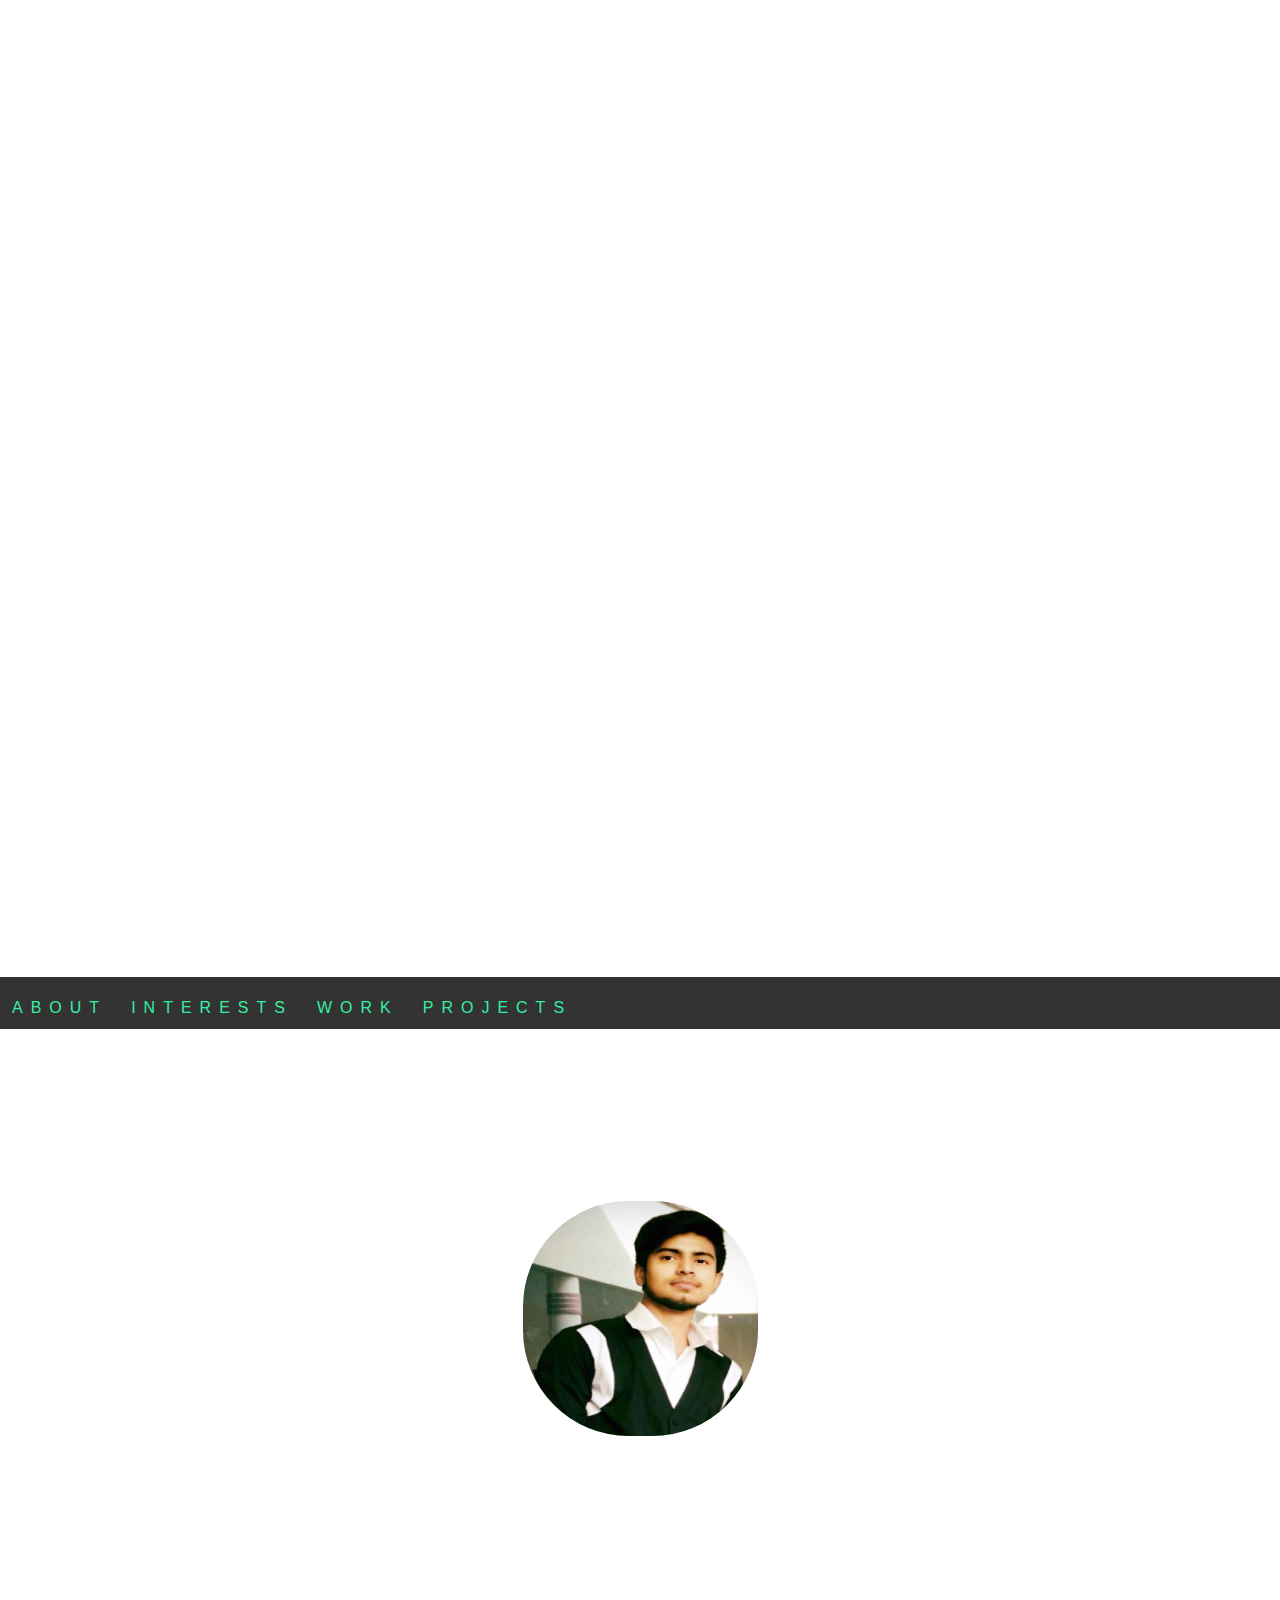
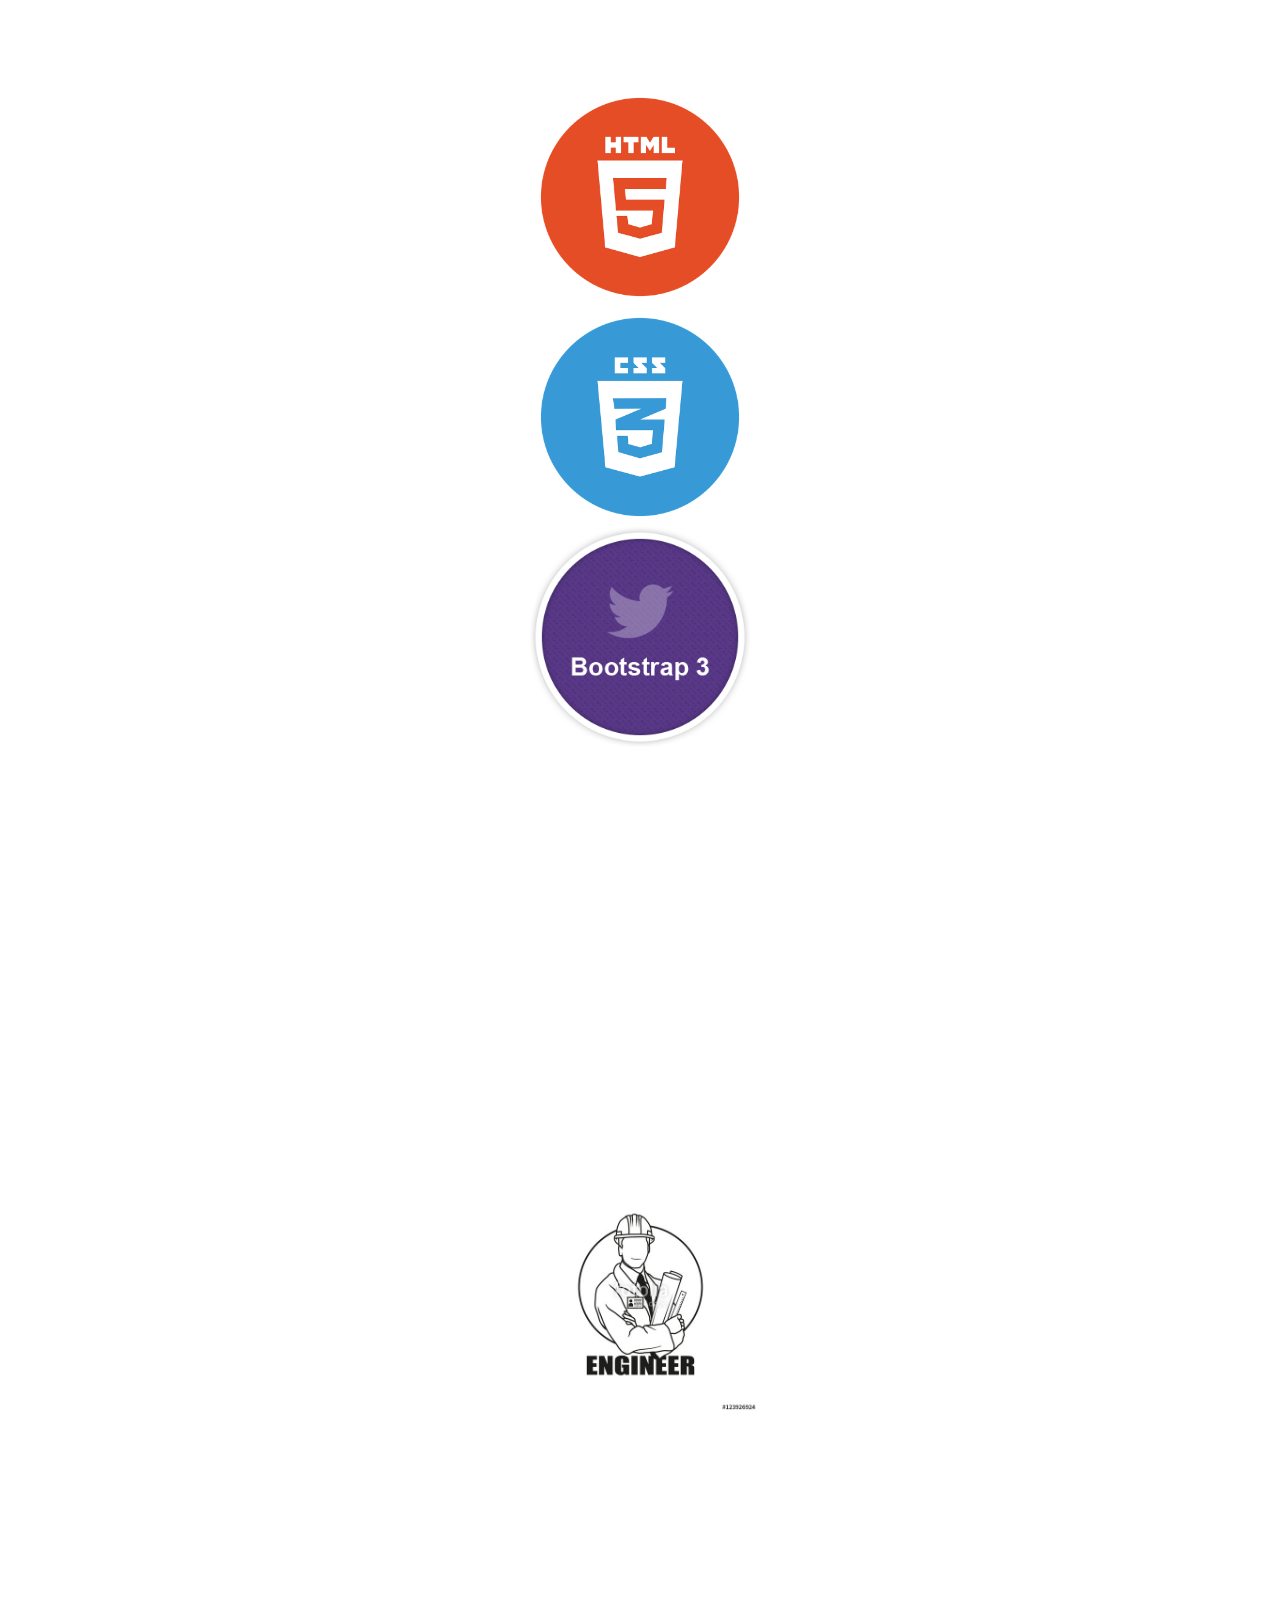
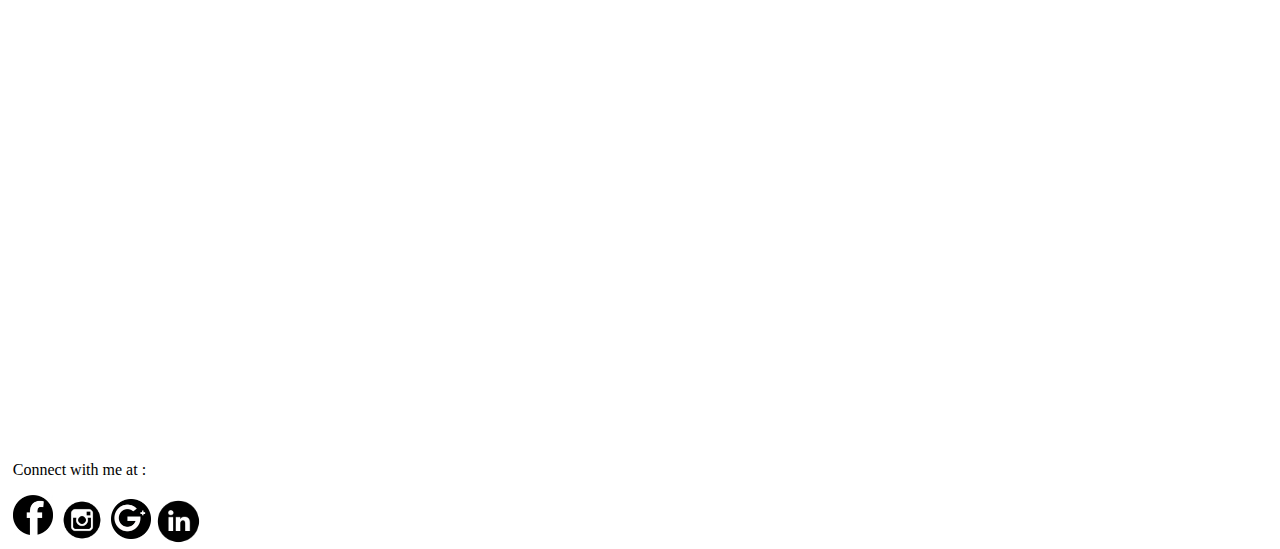
<file: index.html>
<!DOCTYPE html>
<html>
<head>
	<title>MY PORTFOLIO </title>
	<meta name="viewport" content="width=device-width, initial-scale=1.0, user-scalable=no">
	<link rel="stylesheet" type="text/css" href="index.css">
	<link rel="stylesheet" href="https://cdnjs.cloudflare.com/ajax/libs/font-awesome/4.7.0/css/font-awesome.min.css">
</head>
<body>
	<div class="banner">
		<h1>ASHHAR IMAM</h1>
		<p>< in relationship with web-development / ></p>
		<br><br><br><br><br><br>
		<p>"Be like clouds,flow over and around the obstacles of life"</p>
	</div>
	<div class="navigation">
        <a href="#abt">About</a>
        <a href="#int">Interests</a>
        <a href="#work">Work</a>
        <a href="#pro" >Projects</a>
    </div>
	<div id="abt" class="row">
		<div class="side">
            <h2>About me</h2>
			<h3>How do I look :</h3>
			<div class="image"><img src="blogger.jpg" style="width: 235px;height: 235px; display: block;margin-left: auto;margin-right: auto;"></div>
			<p>Hi. I’m Ashhar Imam, a novice mean stack developer based in New Delhi. I am a passionate creative driven by the synergy of design and technology. I'm learning to bring meaning into design.<br>
			I did my major in Electrical engineering but realized my true potential in web development, the reason being I love creativity.
			</p> 
	    
            <h4>Interests <div id="int" </h4>
            <h5>Technologies I love the most.</h5>
            <img src="html.png" style="width:220px; height:220px;display: block;margin-left: auto;margin-right: auto;">
            <img src="css.png" style="width:220px; height:220px;display: block;margin-left: auto;margin-right: auto;">
            <img src="bootstrap.png" style="width:220px; height:220px;display: block;margin-left: auto;margin-right: auto;"> 
            <h6>Interests and Hobbies :</h6>
            <p>Arts and crafts</p>
            <p>Designing car models</p>
            <p>Drawing Monochromatic sketches</p>
            <p>Blogging : follow me at 'sm-ashhar.blogspot.in'</p>
            </div>
		</div>
		<div id="work" class="main">
			<h2>Professional Experience</h2>
			<img src="engineer.jpg" style="width: 235px;height: 235px; display: block;margin-left: auto;margin-right: auto;">
            <h5>Automation Engineer, January 2018- now</h5>
            <p>After graduation, I got my first job as an Automation Engineer in Delhi. For first few days my work was to observe people what they are doing and learn by yourself how to do that.In about 15 days I was assigned a project to design the working conditions of a "GLASS FURNACE FACTORY".One of my first memories of being a kid was,'I want to have a real job when I grow up.'And to me that meant you wear a suit and a hat and carry a briefcase and go to your job.In reality my wish got shattered, as an Engineer never goes to work like that.one of the most important aspect of job I've learned is to choose a job which you love as someone has correctly said" Choose a job you LOVE you will never have to work a day in your LIFE."
            <br><br>As of now I've fallen in love with web development and it's gonna be a life long relationship.</p>
        </div>
            <div id="pro" class="projects" style= "width:100%;">
            <h2>Featured Work</h2>
            <h6>Projects</h6>
            <p>Being a novice mean stack developer, below are the lists of small work I've done so far:<br>
		    1> ashrits.github.io/whatsapp<br>
		    2> ashrits.github.io/modal<br>
		    3> ashrits.github.io/accordian<br>
		    4> ashrits.github.io/navbar
		    </p>
            </div>
	<div class="footer">
		<p>Connect with me at :</p>
		<img src="facebook.jpg" style="width: 40px;height: 40px; margin-bottom: 1.2vh;margin-left: 1vw;">
		<img src="instagram.png" style="width: 50px;height: 50px;">
		<img src="google.png" style="width: 40px;height: 40px; margin-bottom: 0.7vh;">
		<img src="linkedin.png" style="width: 46px;height: 46px;margin-bottom: 0.2vh;">
	</div>


</body>
</html>
</file>
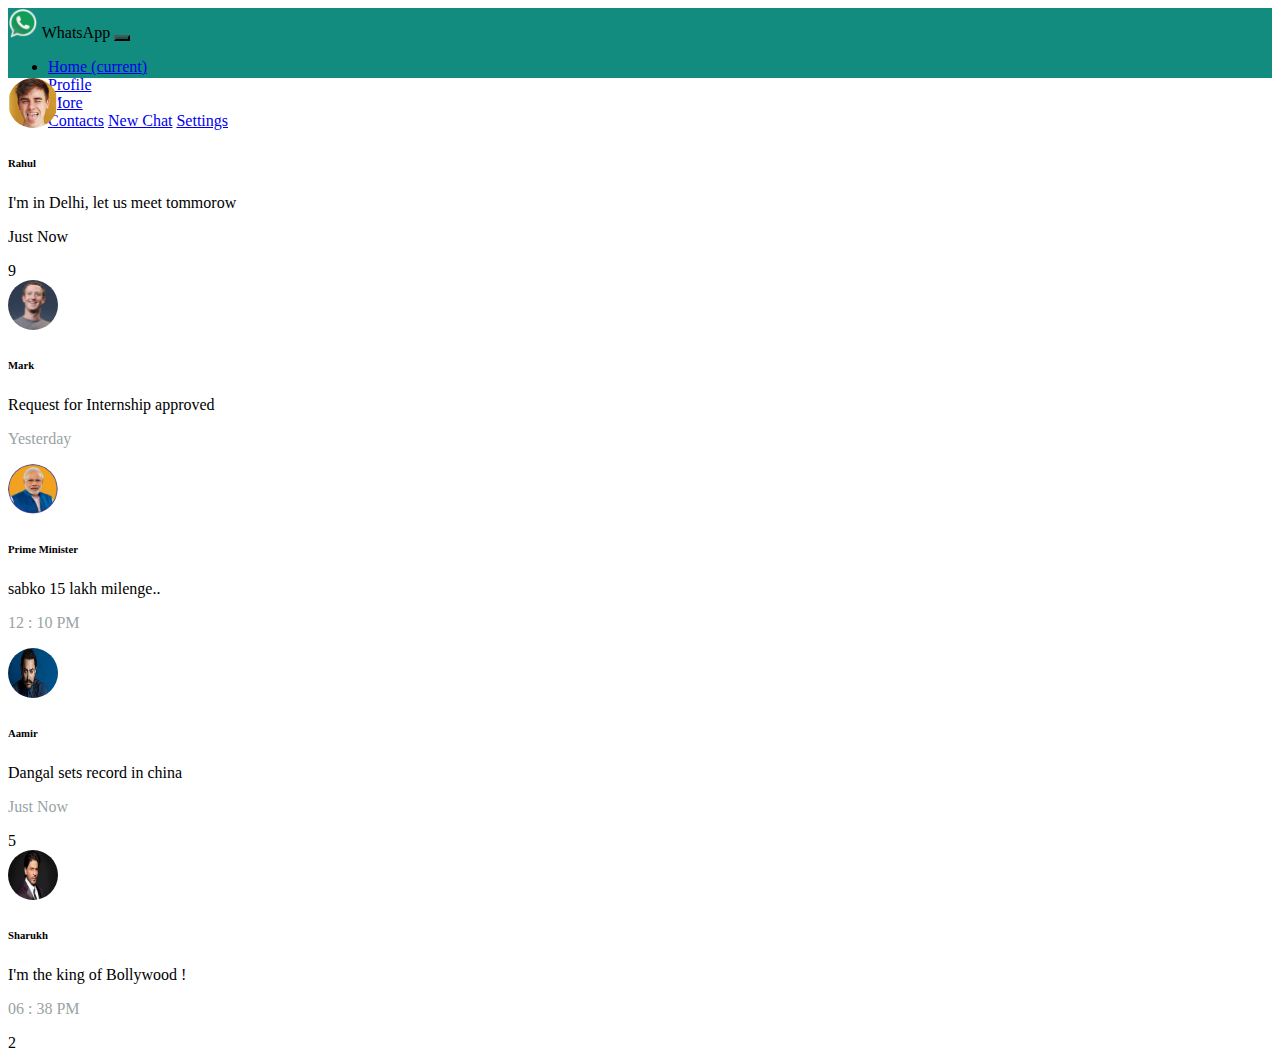
<file: whatsapp/index.html>
<!DOCTYPE html>
<html>
<head>
	<title>WhatsApp</title>
	<meta charset="utf-8">
	<meta name="viewport" content="width=device-width, initial-scale=1.0, user-scalable=no">
	<link rel="stylesheet" type="text/css" href="index.css">
    <link rel="stylesheet" href="https://stackpath.bootstrapcdn.com/bootstrap/4.1.1/css/bootstrap.min.css" integrity="sha384-WskhaSGFgHYWDcbwN70/dfYBj47jz9qbsMId/iRN3ewGhXQFZCSftd1LZCfmhktB" crossorigin="anonymous">
    <link rel="stylesheet" href="https://use.fontawesome.com/releases/v5.0.13/css/all.css" integrity="sha384-DNOHZ68U8hZfKXOrtjWvjxusGo9WQnrNx2sqG0tfsghAvtVlRW3tvkXWZh58N9jp" crossorigin="anonymous">
</head>
<body>
    <nav class="navbar navbar-expand-lg text-light" style="height: 70px; background-color: #128C7E">
    <a class="navbar-brand">
    <img src="logo1.png" width="30" height="30" class="d-inline-block align-top" alt="logo">
    WhatsApp</a>
  <button class="navbar-toggler" style="background-color: #075E54" type="button" data-toggle="collapse" data-target="#navbarNavDropdown" aria-controls="navbarNavDropdown" aria-expanded="false" aria-label="Toggle navigation">
    <span class="navbar-toggler-icon"></span>
  </button>
  <div class="collapse navbar-collapse" id="navbarNavDropdown">
    <ul class="navbar-nav">
      <li class="nav-item active">
        <a class="nav-link text-light" href="#">Home <span class="sr-only">(current)</span></a>
      </li>
      <li class="nav-item">
        <a class="nav-link text-light" href="profile.html">Profile</a>
      </li>
      <li class="nav-item dropdown">
        <a class="nav-link dropdown-toggle text-light" href="#" id="navbarDropdownMenuLink" data-toggle="dropdown" aria-haspopup="true" aria-expanded="false">
          More
        </a>
        <div class="dropdown-menu" aria-labelledby="navbarDropdownMenuLink">
          <a class="dropdown-item" href="#">Contacts</a>
          <a class="dropdown-item" href="#">New Chat</a>
          <a class="dropdown-item" href="#">Settings</a>
        </div>
      </li>
        </ul>
        </div>
        </nav>
        <div class="card">
          <div class="card-body d-flex flex-row">
              <div class="flex">
                <a href="chat.html"><img src="rahul.jpg" style="height:50px;border-radius:50%;" alt=""></a>
              </div>
              <div class="flex-grow-1 text-left px-3">
                <h6>Rahul</h6>
                I'm in Delhi, let us meet tommorow
              </div>
              <div class="flex text-right" style="">
                <span><p class="text-success">Just Now</p></span>
                <span class="badge badge-success rounded-circle">9</span>
              </div>


          </div>
        </div>
        <div class="card">
          <div class="card-body d-flex flex-row">
              <div class="flex">
                <a href="chat1.html"><img src="mark.jpg" style="height:50px;border-radius:50%;" alt=""></a>
              </div>
              <div class="flex-grow-1 text-left px-3">
                <h6>Mark</h6>
                Request for Internship approved
              </div>
              <div class="flex text-right" style="">
                <span><p style="color:#99A3A4;">Yesterday</p></span>
                 
              </div>
          </div>
        </div>
        <div class="card">
          <div class="card-body d-flex flex-row">
              <div class="flex">
                <a href="chat2.html"><img src="pm.png" style="height:50px;border-radius:50%;" alt=""></a>
              </div>
              <div class="flex-grow-1 text-left px-3">
                <h6>Prime Minister</h6>
                sabko 15 lakh milenge..
              </div>
              <div class="flex text-right" style="">
                <span><p style="color:#99A3A4;">12 : 10 PM</p></span>
               
              </div>
          </div>
        </div>
        <div class="card">
          <div class="card-body d-flex flex-row">
              <div class="flex">
                <a href="chat3.html"><img src="aamir.jpeg" style="height:50px;width: 50px; border-radius:50%;" alt=""></a>
              </div>
              <div class="flex-grow-1 text-left px-3">
                <h6>Aamir</h6>
                Dangal sets record in china
              </div>
              <div class="flex text-right" style="">
                <span><p class="text-success" style="color:#99A3A4;">Just Now</p></span>
                 <span class="badge badge-success rounded-circle">5</span>
              </div>
          </div>
        </div>
        
        <div class="card">

          <div class="card-body d-flex flex-row">
              <div class="flex">
                <a href="chat4.html"><img src="red.jpg" style="height:50px; width: 50px;border-radius:50%;" alt=""></a>
              </div>
              <div class="flex-grow-1 text-left px-3">
                <h6>Sharukh</h6>
                I'm the king of Bollywood !
              </div>
              <div class="flex text-right" style="">
                <span><p class="text-success" style="color:#99A3A4;">06 : 38 PM</p></span>
                 <span class="badge badge-success rounded-circle">2</span>
              </div>
          </div>
        </div>
        



    








    <script src="https://code.jquery.com/jquery-3.3.1.slim.min.js" integrity="sha384-q8i/X+965DzO0rT7abK41JStQIAqVgRVzpbzo5smXKp4YfRvH+8abtTE1Pi6jizo" crossorigin="anonymous"></script>
    <script src="https://cdnjs.cloudflare.com/ajax/libs/popper.js/1.14.3/umd/popper.min.js" integrity="sha384-ZMP7rVo3mIykV+2+9J3UJ46jBk0WLaUAdn689aCwoqbBJiSnjAK/l8WvCWPIPm49" crossorigin="anonymous"></script>
    <script src="https://stackpath.bootstrapcdn.com/bootstrap/4.1.1/js/bootstrap.min.js" integrity="sha384-smHYKdLADwkXOn1EmN1qk/HfnUcbVRZyYmZ4qpPea6sjB/pTJ0euyQp0Mk8ck+5T" crossorigin="anonymous"></script>
</body>
</html>
</file>
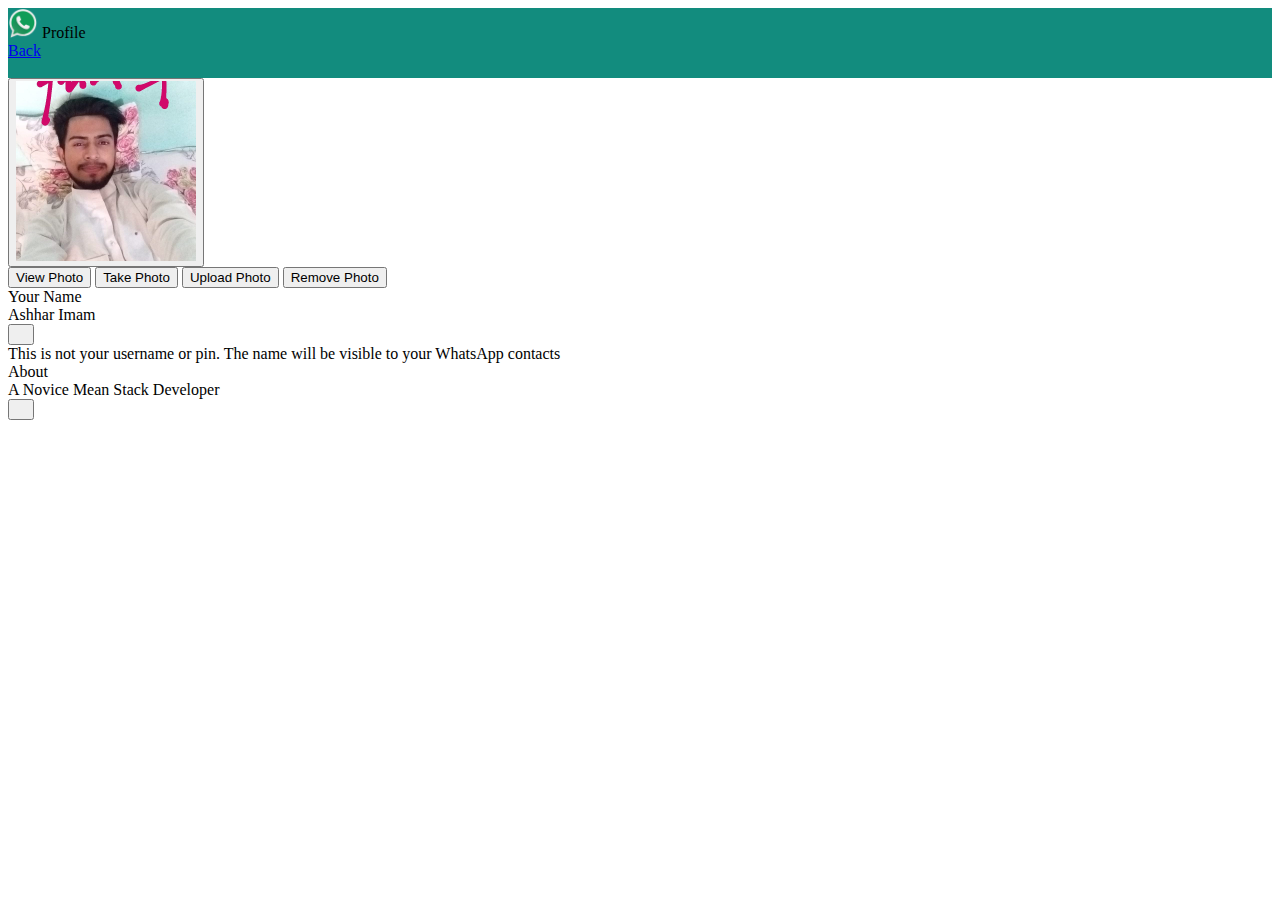
<file: whatsapp/profile.html>
<!DOCTYPE html>
<html>
<head>
	<title>WhatsApp</title>
	<link rel="stylesheet" type="text/css" href="index.css">
    <link rel="stylesheet" href="https://stackpath.bootstrapcdn.com/bootstrap/4.1.1/css/bootstrap.min.css" integrity="sha384-WskhaSGFgHYWDcbwN70/dfYBj47jz9qbsMId/iRN3ewGhXQFZCSftd1LZCfmhktB" crossorigin="anonymous">
    <link rel="stylesheet" href="https://cdnjs.cloudflare.com/ajax/libs/font-awesome/4.7.0/css/font-awesome.min.css">
    <link rel="stylesheet" href="https://use.fontawesome.com/releases/v5.0.13/css/all.css" integrity="sha384-DNOHZ68U8hZfKXOrtjWvjxusGo9WQnrNx2sqG0tfsghAvtVlRW3tvkXWZh58N9jp" crossorigin="anonymous">

</head>
<body>
	<div class="container-fluid">
	<nav class="navbar" style="height: 70px; background-color: #128C7E">
    <a class="navbar-brand text-light">
    <img src="logo1.png" width="30" height="30" class="d-inline-block align-top" alt="">
    Profile
    </a>
    <div class="row px-5" style="overflox-x: hidden;">
    <a class="nav-link text-light" href="index.html">Back</a>
    </div>
    </nav>
    </div>
    <div class="container-fluid">
    	<div class="row d-flex justify-content-center align-items-center bg-light">
    		<div class="row w-100 py-3"></div>
    		<div class="row w-100 py-3"></div>
    		<div class="dropdown">
    		<button type="button" class="btn btn-link" id="dropdownMenuButton" data-toggle="dropdown" aria-haspopup="true" aria-expanded="false">
    			<img src="profile.jpeg" class="rounded-circle" style="width: 180px; height: 180px;" ></button>
    			<div class="dropdown-menu dropdown-menu-right">

                                    <button class="dropdown-item" id="viewPix" type="button">View Photo</button>
                                    <button class="dropdown-item" type="button">Take Photo</button>
                                    <button class="dropdown-item" type="button">Upload Photo</button>
                                    <button class="dropdown-item" id="propixch" type="button">Remove Photo</button>
                                </div>
                            </div>

    			<div class="row w-100 py-3"></div>
    		    <div class="row w-100 py-3"></div>
    	</div>
    	
    		<div class="row py-2">
    			<div class="col px-5 py-1 text-success">Your Name</div>
    		    <div class="row w-100"></div>
    		    <div class="col px-5 text-dark">Ashhar Imam</div>
    		    <div class="col-1 justify-content-end align-items-end"><button class="btn btn-light" type="button"><i class="fas fa-edit"></i></button></div>
    		</div>
    	
    	<div class="row bg-light px-5 text-muted py-2">This is not your username or pin. The name will be visible to your WhatsApp contacts
    	<div class="row w-100 py-3"></div>
        </div>
        <div class="row py-2">
        	<div class="col px-5 py-1 text-success">About</div>
        	<div class="row w-100"></div>
        	<div class="col px-5 text-dark">A Novice Mean Stack Developer</div>
        	<div class="col-1 justify-content-end align-items-end"><button class="btn btn-light" type="button"><i class="fas fa-edit"></i></button>
        	</div>
        </div> 
    </div>

    










	<script src="https://code.jquery.com/jquery-3.3.1.slim.min.js" integrity="sha384-q8i/X+965DzO0rT7abK41JStQIAqVgRVzpbzo5smXKp4YfRvH+8abtTE1Pi6jizo" crossorigin="anonymous"></script>
    <script src="https://cdnjs.cloudflare.com/ajax/libs/popper.js/1.14.3/umd/popper.min.js" integrity="sha384-ZMP7rVo3mIykV+2+9J3UJ46jBk0WLaUAdn689aCwoqbBJiSnjAK/l8WvCWPIPm49" crossorigin="anonymous"></script>
    <script src="https://stackpath.bootstrapcdn.com/bootstrap/4.1.1/js/bootstrap.min.js" integrity="sha384-smHYKdLADwkXOn1EmN1qk/HfnUcbVRZyYmZ4qpPea6sjB/pTJ0euyQp0Mk8ck+5T" crossorigin="anonymous"></script>

</body>
</html>
</file>
<file: index.css>
:root {
	font-size: 16px;
}

body {
	margin: 0;
	padding: 0;
}
.banner {
	padding: 20%;
	text-align: center;
	background-image: url(http://i.imgur.com/rf0zsoR.gif);
	color: white;
    background-position: center;
    background-size: cover;
}
.banner h1{
   margin-bottom: 8vw;
   font-size: 3.8rem;
   text-align: center;
}
.banner p{
	font-size: 1.7rem;
}
.row .side h2 {
	color: white;
	font-size: 2.4rem;
	text-align: center;
}
.row .side h4 {
	color: white;
	font-size: 2rem;
	text-align: center;
}
.row .side h3 {
	color: white;
	font-size: 1.3rem;
	text-align: center;
}


.row .side h5 {
	color: white;
	font-size: 1.2rem;
	text-align: center;
}
.row .side h6 {
    color: white;
	font-size: 1.2rem;
	text-align: left;
}

.row .side p {
	color: white;
	font-size: 1.2rem;
}

.image img {
	border-radius: 45%;
}

.image img:hover {
      cursor: pointer;
      box-shadow: 0 3px 20px 0 blue;
}

.navigation {
	overflow: hidden;
	background-color: #333;
}

.navigation a {
	  float: left;
	  display:block;
	  text-align: center;
	  text-decoration: none;
      background: none;
      border: none;
      border-radius: 5px;
      color: #35eea4;
      font-family: "Istok Web", sans-serif;
      font-size: 16px;
      letter-spacing: 8px;
      margin-top: 10px;
      padding: 12px;
      text-transform: uppercase;
      transition: box-shadow 0.4s linear 0.1s;
}

.navigation a:hover {
      cursor: pointer;
      background-color: #ddd;
	  color: black;
      box-shadow: 0 4px 25px 0 #35eea4; 
}

.navigation a.right {
	float: right;
}

.row {
	display: flex;
	flex-wrap: wrap;
}

.side {
	flex:50%;
	padding: 20px;
	background-image: url(https://wallpapercave.com/wp/Ql6iRu9.jpg);
    background-size:cover;
}

.main {
	flex:50%;
	background-image: url(https://wallpapercave.com/wp/Ql6iRu9.jpg);
	background-size: cover;
	padding: 20px; 
}

.main h2 {
	color: white;
	font-size: 2rem;
	text-align: center;
}

.main h5 {
	color: white;
	font-size: 1.2rem;
	text-align: center;
}

.main p {
	color: white;
	font-size: 1.2rem;
}

.projects {
	background-image: url(https://images.template.net/wp-content/uploads/2015/11/25190806/Free-Download-Brown-Plain-Wood-Background.jpg);
	background-size: cover;
    padding: 20px;
}

.projects h2 {
	color: white;
	font-size: 2rem;
	text-align: center;
}
.projects h6 {
	color: white;
	font-size: 1.3rem;
}
.projects p{
	color: white;
	font-size: 1.2rem;
}

.footer p {
	color: black;
    text-align: left;
    margin-left: 1vw;

}      

@media screen and (max-width: 700px;) {
	.row {
		flex-direction: column;
	}
}

@media screen and (max-width: 400px;) {
	.navigation a {
		float: none;
		width: 100%;
	}
}
</file>
<file: whatsapp/index.css>
.back {
	background-image: url(http://backgroundcheckall.com/wp-content/uploads/2017/12/whatsapp-background-android-5.jpg);
	background-size: cover;
}
</file>
